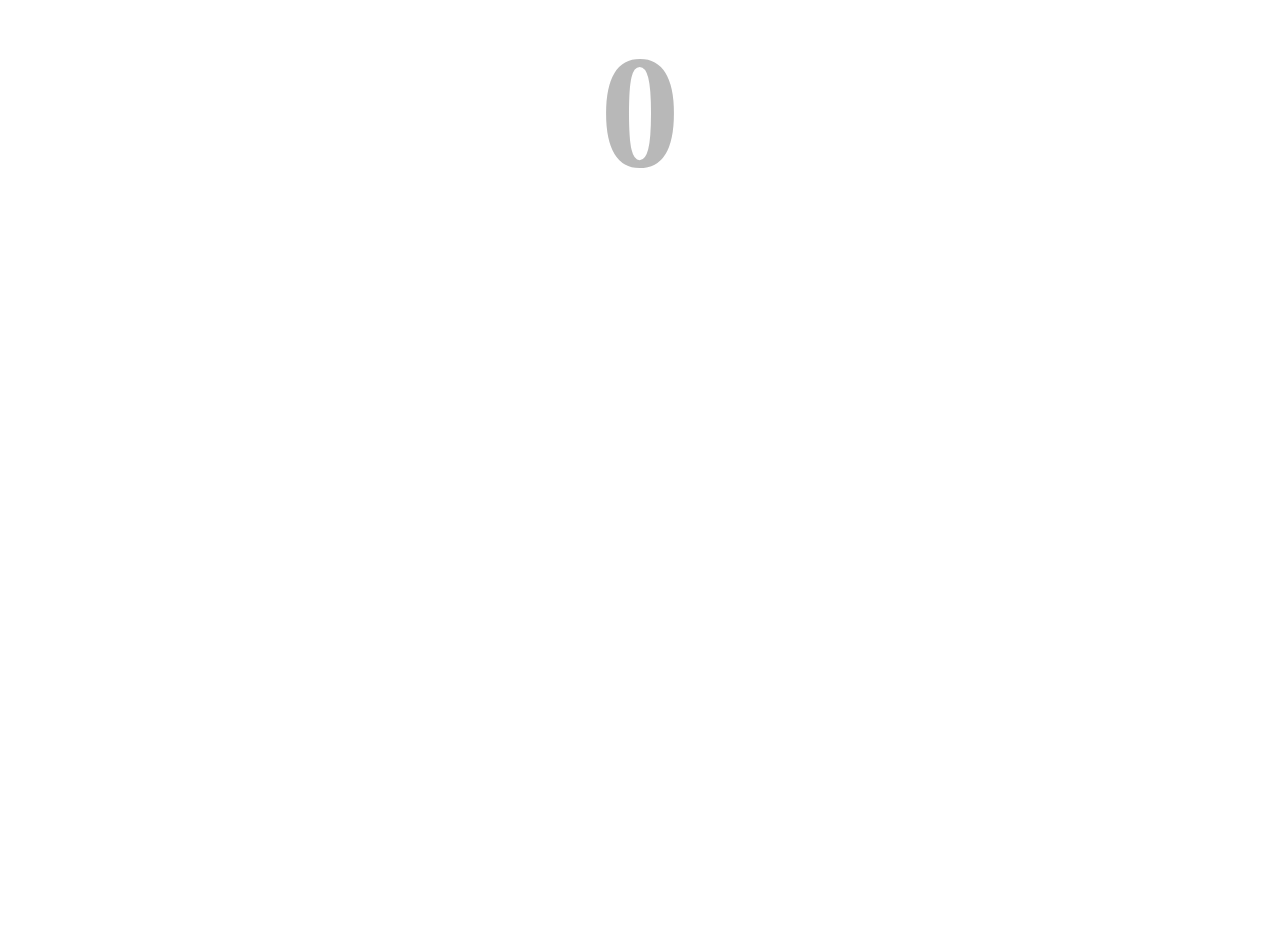
<file: Bubble/index.html>
<!DOCTYPE html>
<html lang="en">
<head>
    <meta charset="UTF-8">
    <meta http-equiv="X-UA-Compatible" content="IE=edge">
    <meta name="viewport" content="width=device-width, initial-scale=1.0">
    <title>Bubble</title>
    
    <link rel="stylesheet" href="./style.css">

</head>

<body>
    <h3>0</h3>



<script src="./index.js"></script>
</body>
</html>
</file>
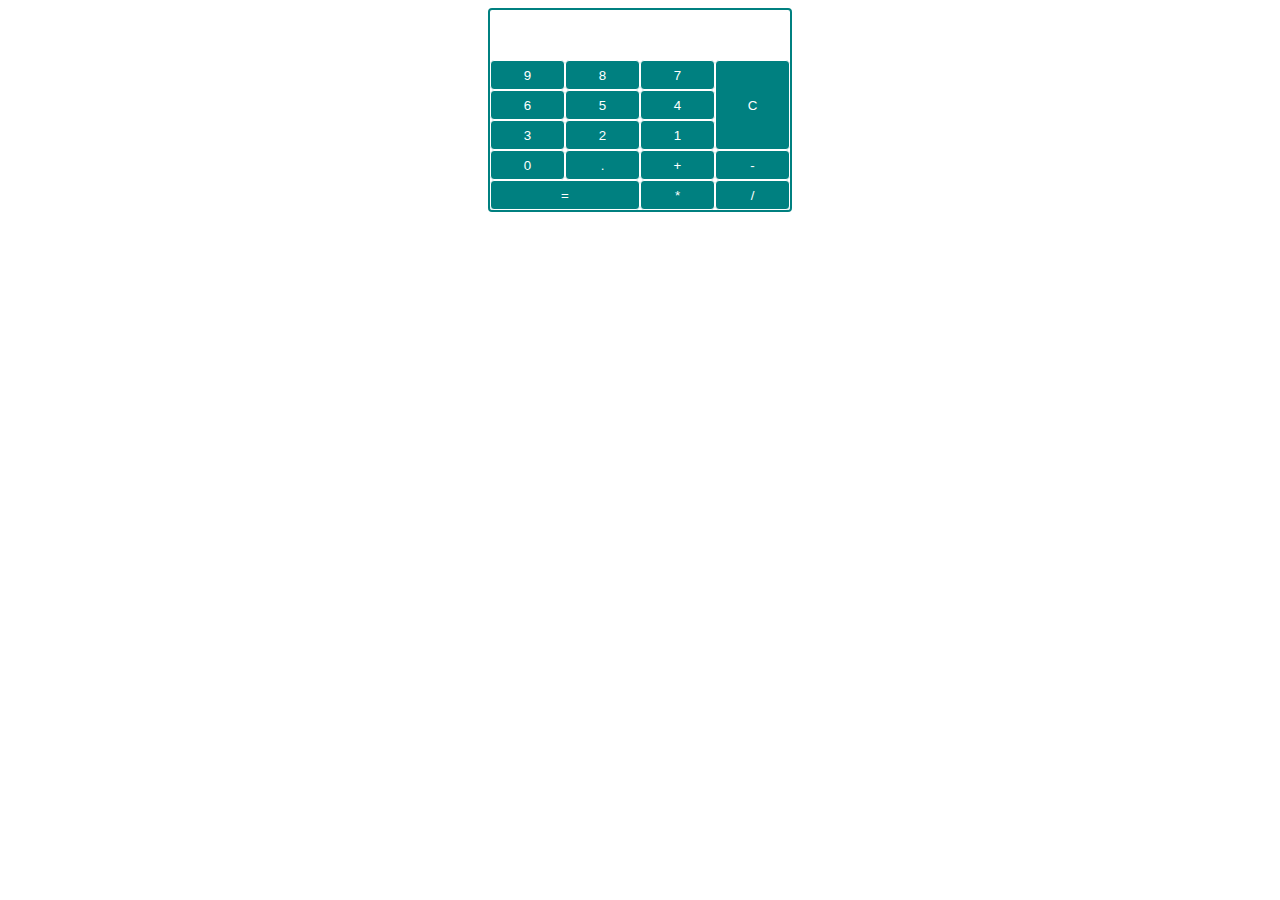
<file: calculator/index.html>
<!DOCTYPE html>
<html lang="en">
<head>
    <meta charset="UTF-8">
    <meta http-equiv="X-UA-Compatible" content="IE=edge">
    <meta name="viewport" content="width=device-width, initial-scale=1.0">
    <title>Calculatrice</title>
    <link rel="stylesheet" href="./style.css">



</head>
<body>
   
    <div class="app">
        <h3 id="result"></h3>
        <button class="btn" id="9">9</button>
        <button class="btn" id="8">8</button>
        <button class="btn" id="8">7</button>
        <button class="btn" id="6">6</button>
        <button class="btn" id="5">5</button>
        <button class="btn" id="4">4</button>
        <button class="btn" id="3">3</button>
        <button class="btn" id="2">2</button>
        <button class="btn" id="1">1</button>
        <button class="btn" id="0">0</button>
        <button class="btn" id=".">.</button>
        <button class="btn" id="+">+</button>
        <button class="btn" id="-">-</button>
        <button class="btn" id="*">*</button>
        <button class="btn" id="/">/</button>
        <button id="equal">=</button>
        <button id="clear">C</button>
    </div>






<script src="./index.js"></script>
</body>
</html>
</file>
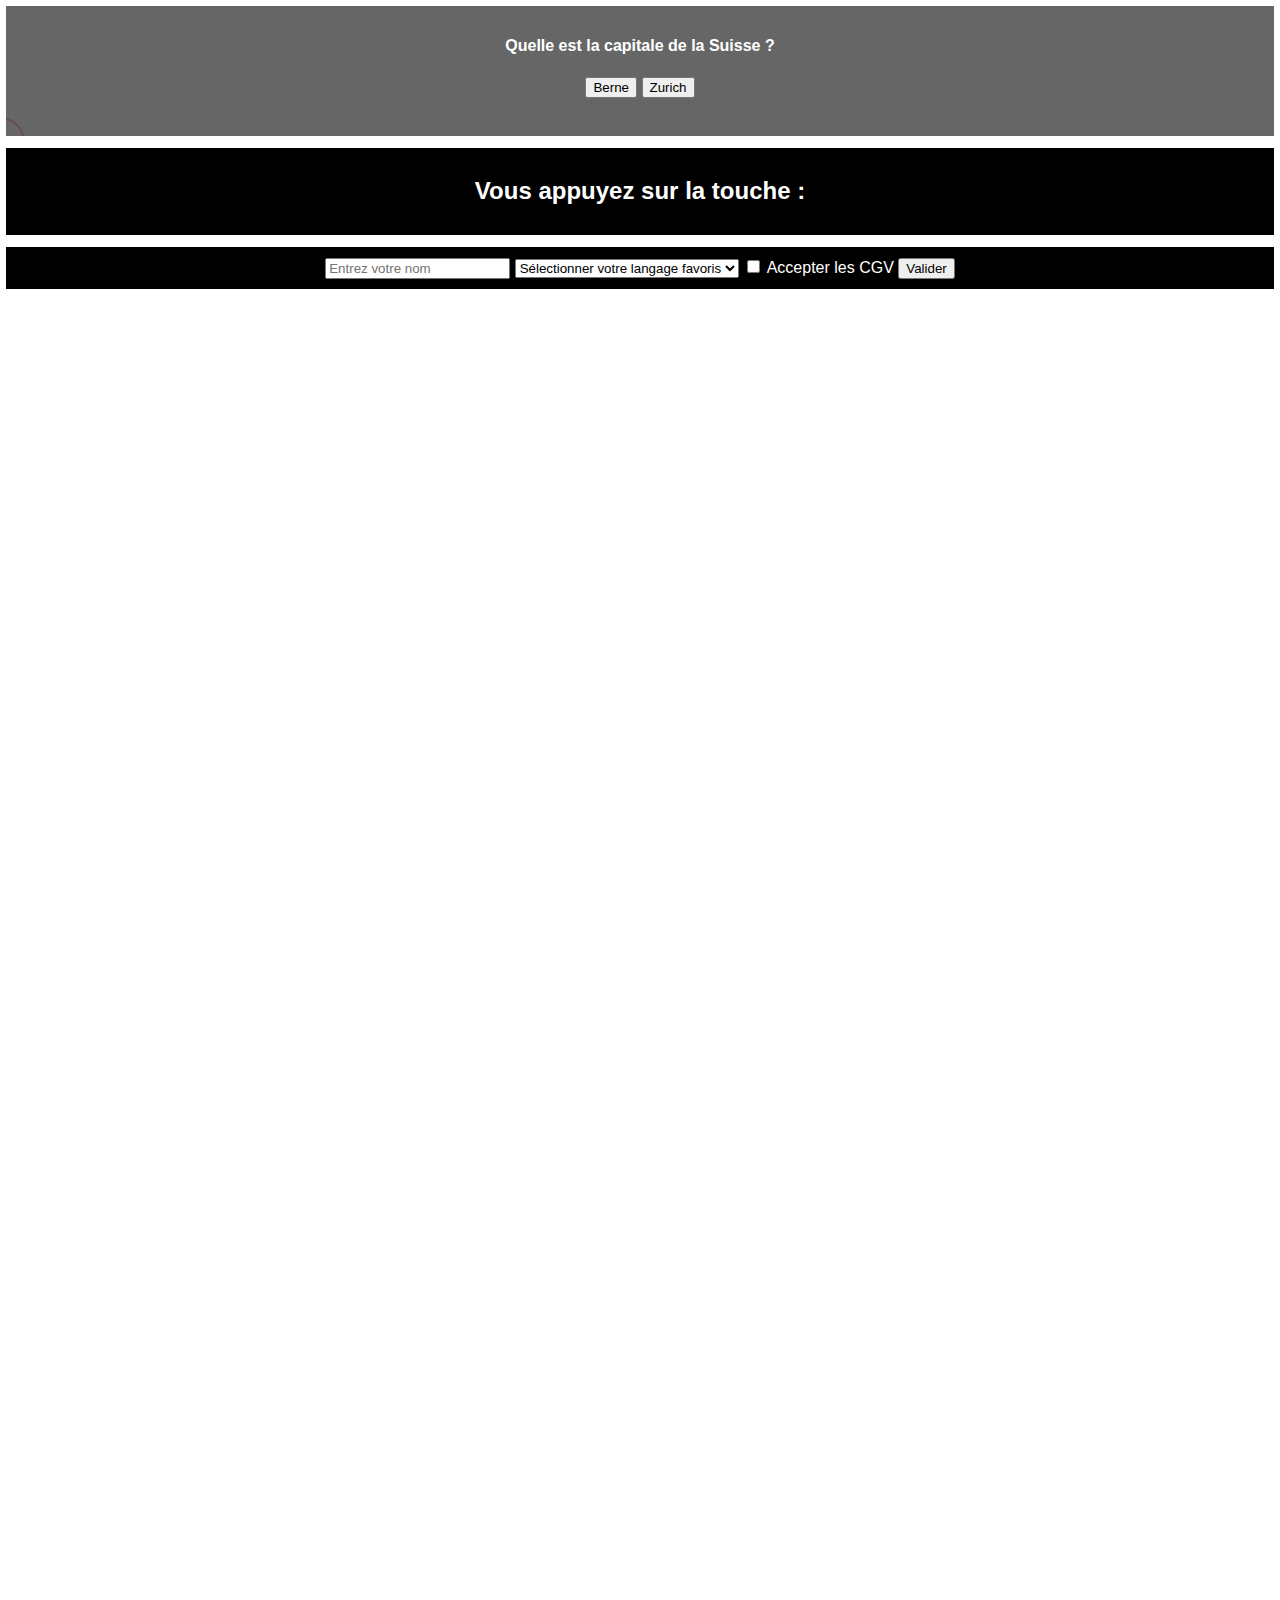
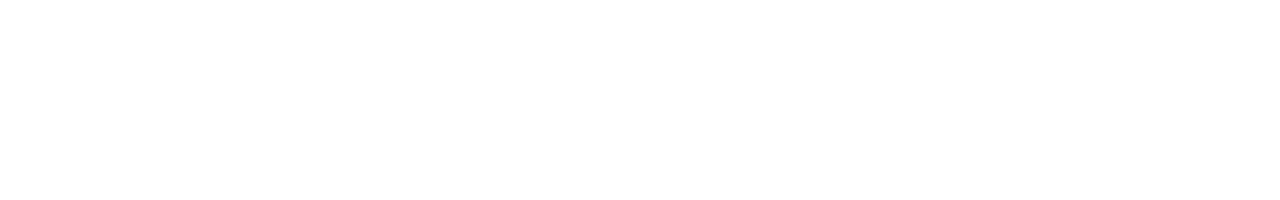
<file: excercices 02 DOM/index.html>
<!DOCTYPE html>
<html lang="en">
<head>
    <meta charset="UTF-8">
    <meta http-equiv="X-UA-Compatible" content="IE=edge">
    <meta name="viewport" content="width=device-width, initial-scale=1.0">
    <title>Document</title>
    <link rel="stylesheet" href="./style.css">

</head>
<body>
    
    <div class="click-event box"> <!--on crée une div class pour les boutons click et -->
        <h4>Quelle est la capitale de la Suisse ?</h4>
        <button id="btn-1">Berne</button> 
        <button id="btn-2">Zurich</button>
        <p>La bonne réponse est Berne</p>
    </div>

<div class="mousemove"></div> <!--on crée une div pour le mouvement de la souris-->

<div class="keypress box">
    <h2>Vous appuyez sur la touche : <span id ="key"></span></h2>
</div>


<nav>
    <ul>
        <li>Accueil</li>
        <li>Services</li>
        <li>Contact</li>
    </ul>
</nav>

<form action="" class="box">
    <input type="text" placeholder="Entrez votre nom">

<select>
    <option value="">Sélectionner votre langage favoris</option>
    <option value="JavaScript">JavaScript</option>
    <option value="PHP">PHP</option>
    <option value="Python">Python</option>
</select>

<input type="checkbox" id="cgv">
<label for="cgv">Accepter les CGV</label>

<input type="submit" value="Valider">
<div></div>

</form>

    <script src="./style.js"></script>
</body>
</html>
</file>
<file: Bubble/style.css>
body {
    overflow: hidden;
    min-height: 100vh;
    cursor: crosshair; /*changer le curseur en croix*/
}

.bubble {
    position: absolute;
    border-radius: 300px;
    background: rgba(255, 166, 0, 0.6);
    opacity: 0;
    animation: anim 8s forwards; /*la bulle visible 8s*/
    filter: hue-rotate(0deg); 
}

@keyframes anim {
    to {
        top: -250px;
        left: var(--left); 
        opacity: 1;
        filter: hue-rotate(720deg);
    }
}
h3 {
    font-size: 10rem;
    text-align: center;
    margin-top: 20px;
    color: rgba(128, 128, 128, 0.555);
}
</file>
<file: calculator/style.css>
.app{
    display: grid; /*grid = grille*/
    width: 300px;
    margin: 0 auto;
    grid-template-columns: 25% 25% 25% 25%;
    grid-template-rows: 50px repeat(5, 30px);
    grid-template-areas: 
    "res res res res"
    "7 8 9 reset"
    "4 5 6 reset"
    "1 2 3 reset"
    "0 dot plus minus" /* dot = . plus = + minus = - */
    "equal equal time div"; /* equal = "=" */
    border: 2px solid teal;
    border-radius: 4px;
}

h3 {
    text-align: right;
    margin: 7px 10px 0 0;
    font-size: 2rem;
    grid-area: res;
}

button {
    background: teal;
    color: white;
    border: 1px solid white;
    border-radius: 4px;
    cursor: pointer;
    transition: 0.2s;
}

button:hover {
    background: rgb(5, 190, 190);
}

#equal {
    grid-area: equal;
}

#clear {
grid-area: reset;
}
</file>
<file: excercices 02 DOM/style.css>
*{
    box-sizing: border-box;
    font-family: 'segoe UI', 'Segoe UI', Tahoma, Geneva, Verdana, sans-serif;
    list-style: none;
}

body {
    text-align: center;
    margin: 0;
    color: white;
    min-height: 200vh;
    overflow-x: hidden; /*(permet de continuer à scroller la page)*/
}

.box {
    border: 6px solid white;
    transition: 0.25s ease;
    background: black;
    padding: 10px;
}

p {
    visibility: hidden;
    width: 240px;
    margin: 10px auto 0;
    opacity: 0;
    transition: 0.6s;
    transform: translateX(-200px);
}

.question-clicked {
    background: rgb(47, 47,47);
    border-radius: 30px;
    border: 6px dashed pink;
}

.show-response {
    visibility: visible;
    opacity: 1;
    transform: translate(0);
}

.mousemove {
    height: 50px;
    width: 50px;
    border: 2px solid pink;
    position: absolute;
    transform: translate(-50%, -50%);
    border-radius: 50px;
    transition: 0.2s ease;
    z-index: -1; /*pour que l'élément passe derrière les autres*/
}

nav {
    background: pink;
    position: fixed;
    width: 100%;
    height: 50px;
    top: -50px;
    transition: 0.4s;
}

nav::after {
    content: "";
    height: 150px;
    width: 150px;
    background: radial-gradient(circle closest-side, rgba(255, 255, 255, 0.94),);
    position: absolute;  /* l'after est toujours en absolute*/
    transform: translate(-50%, -50%);
    transition: 00.25s;
    z-index: 20;
    opacity: 0;
    left: var(--x);
    top: var(--y);
}

nav:hover::after {
    opacity: 1;
}

ul {
    display: flex;
    align-items: center;
    justify-content: space-around;
    padding: 0;
}
</file>
